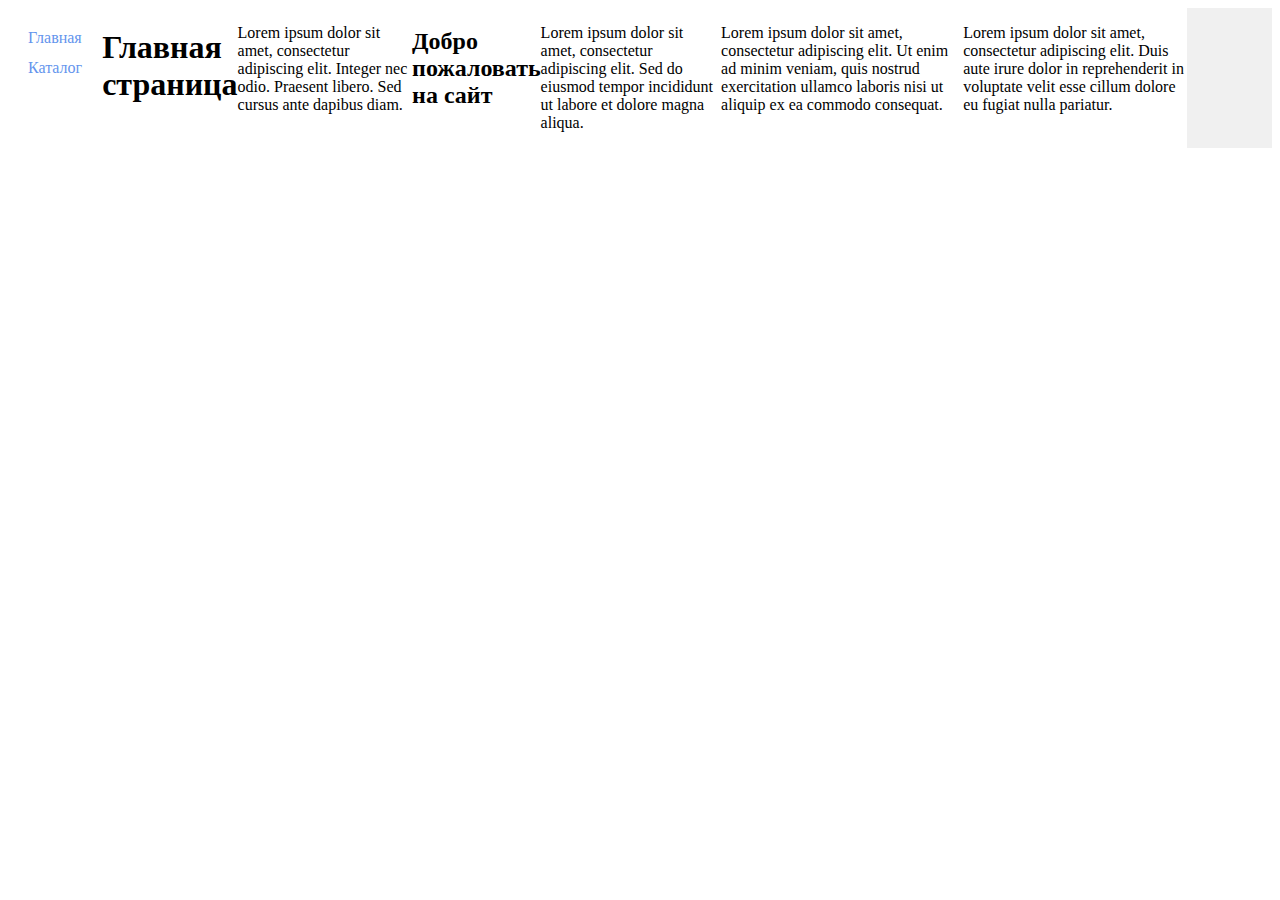
<file: index.html>
<!DOCTYPE html>
<html lang="en">
<head>
    <meta charset="UTF-8">
    <meta name="viewport" content="width=device-width, initial-scale=1.0">
    <title>Мой сайт</title>
    <link rel="stylesheet" href="styles.css">
</head>
<body>
<div class="content">
<nav>
    <ul>
        <li><a href="index.html" class="menu-link">Главная</a></li>
        <li><a href="catalog/catalog.html" class="menu-link">Каталог</a></li>
    </ul>
</nav>
</div>

<h1>Главная страница</h1>
<p>Lorem ipsum dolor sit amet, consectetur adipiscing elit. Integer nec odio. Praesent libero. Sed cursus ante dapibus diam.</p>
<h2>Добро пожаловать на сайт</h2>
<p>Lorem ipsum dolor sit amet, consectetur adipiscing elit. Sed do eiusmod tempor incididunt ut labore et dolore magna aliqua.</p>
<p>Lorem ipsum dolor sit amet, consectetur adipiscing elit. Ut enim ad minim veniam, quis nostrud exercitation ullamco laboris nisi ut aliquip ex ea commodo consequat.</p>
<p>Lorem ipsum dolor sit amet, consectetur adipiscing elit. Duis aute irure dolor in reprehenderit in voluptate velit esse cillum dolore eu fugiat nulla pariatur.</p>

<div class="sidebar">
    <link rel="stylesheet" href="styles.css">
</div>

</body>
</html>
</file>
<file: styles.css>
body {
    display: flex;
}

.content {
    flex: 1;
    padding: 20px;
}

.sidebar {
    width: 200px;
    background-color: #f0f0f0;
    padding: 20px;
}

a {
    text-decoration: none;
}

nav ul {
    list-style-type: none;
    margin: 0;
    padding: 0;
}

nav li {
    margin-bottom: 10px;
}

.menu-link {
    color: cornflowerblue;
    font-size: 16px;
    line-height: 20px;
}

.h1-style {
    color: #222222;
    font-size: 28px;
    line-height: 36px;
    font-weight: bold;
}

.p-style {
    font-style: normal;
    font-weight: 300;
    font-size: 18px;
    line-height: 30px;
    color: #7D7987;
}

.h2-style {
    color: coral;
    font-style: normal;
    font-weight: 700;
    font-size: 36px;
    line-height: 80px;
}

.product {
    margin-bottom: 20px;
}

.product img {
    max-width: 100%;
    height: auto;
}
</file>
